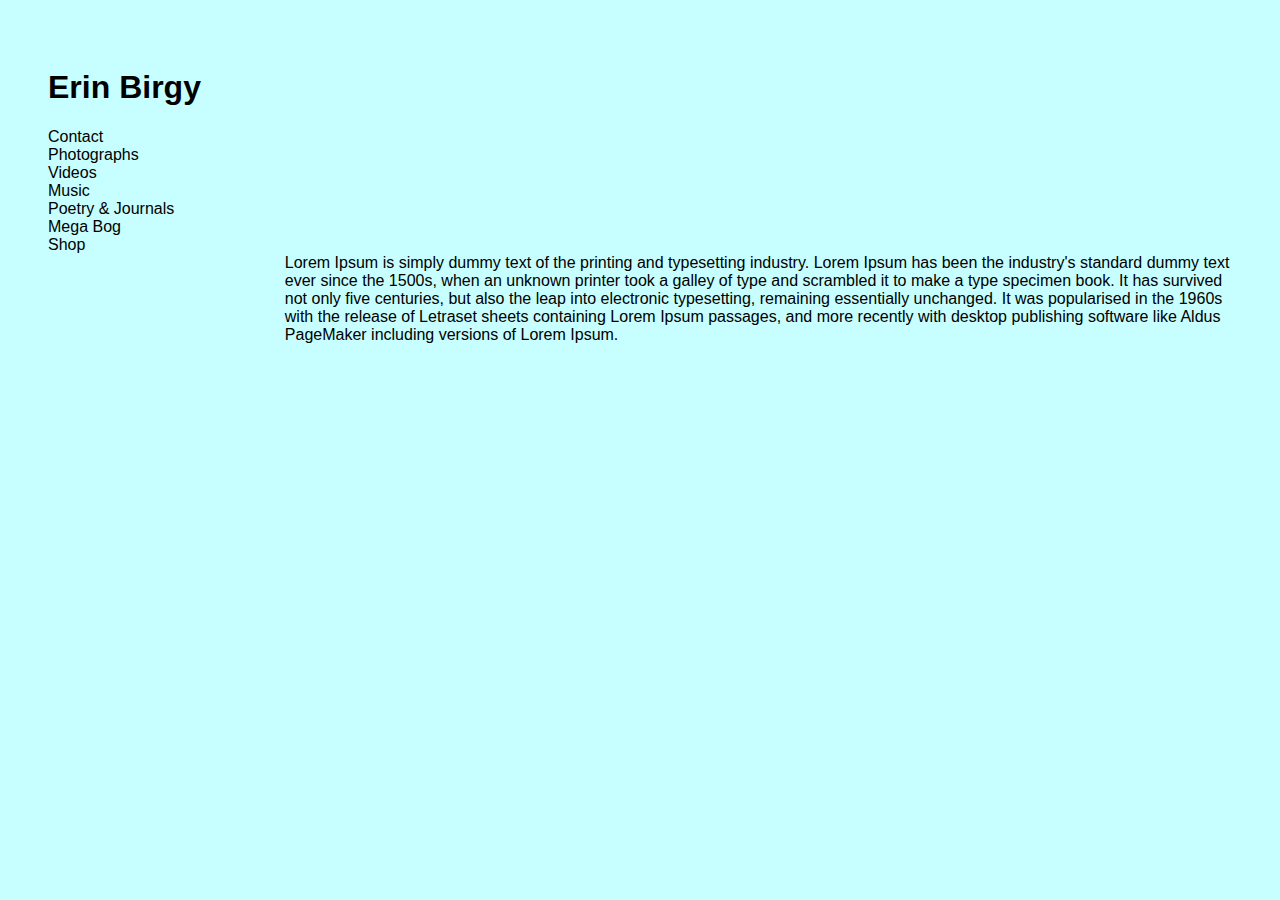
<file: index.html>
<!DOCTYPE html>
<html>
<head>
	<title></title>
	<link rel="stylesheet" type="text/css" href="css/style.css">

</head>



<body>



<div id="header">
<h1><a href="index.html">Erin Birgy</a></h1>
</div>

<div id="nav">
<ul>
<li><a href="contact.html">Contact</a></li>
<li><a href="photographs.html">Photographs</a></li>
<li><a href="videos.html">Videos</a></li>
<li><a href="music.html">Music</a></li>
<li><a href="poetry-journals.html">Poetry & Journals</a></li>
<li><a href="megabog.html">Mega Bog</a></li>
<li><a href="shop.html">Shop</a></li>



</ul>

</div>

<div class="body-content">

<!-- edit in this area -->


Lorem Ipsum is simply dummy text of the printing and typesetting industry. Lorem Ipsum has been the industry's standard dummy text ever since the 1500s, when an unknown printer took a galley of type and scrambled it to make a type specimen book. It has survived not only five centuries, but also the leap into electronic typesetting, remaining essentially unchanged. It was popularised in the 1960s with the release of Letraset sheets containing Lorem Ipsum passages, and more recently with desktop publishing software like Aldus PageMaker including versions of Lorem Ipsum.



<!-- edit in this area -->

</div>



<div id="footer">

</div>

</body>
</html>
</file>
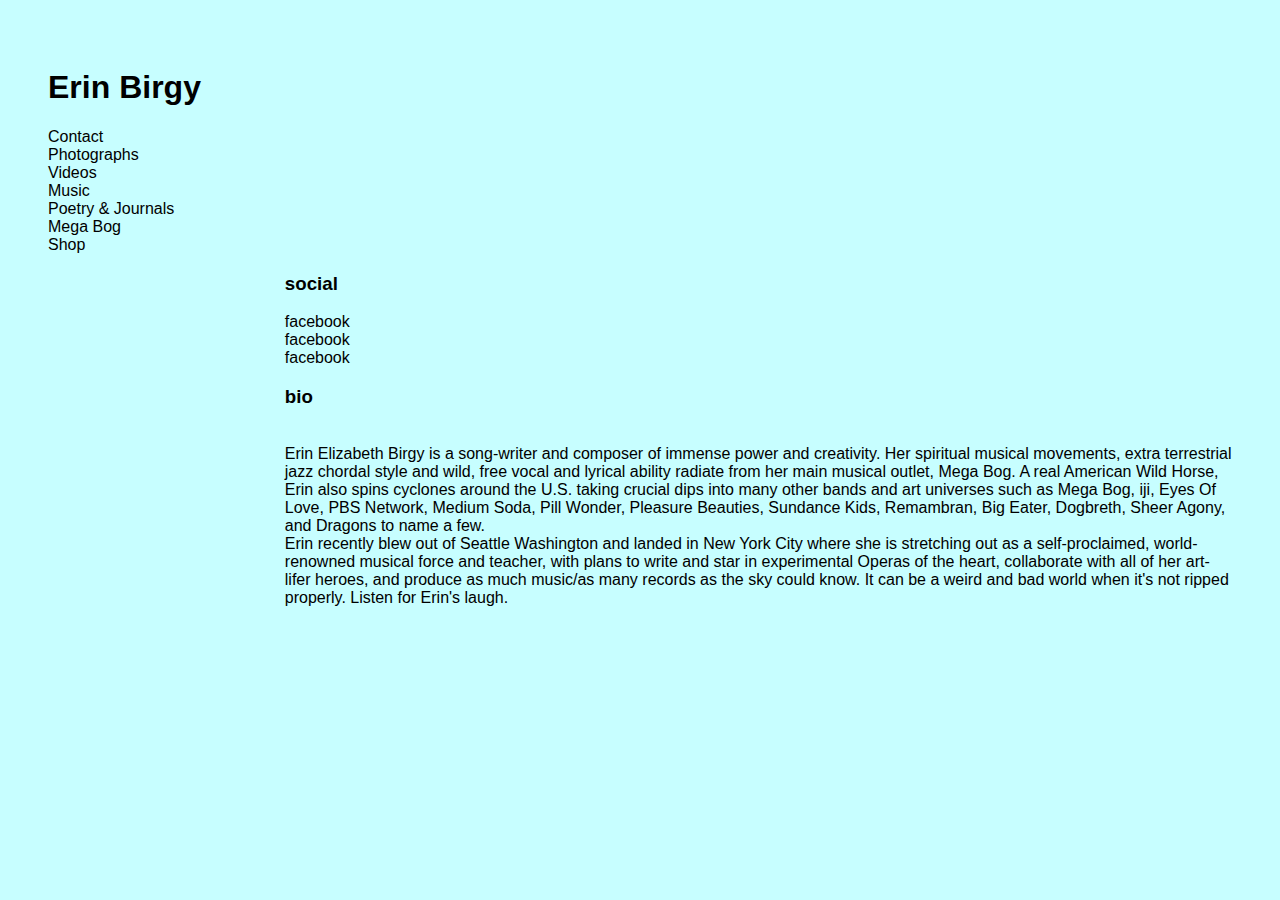
<file: contact.html>
<!DOCTYPE html>
<html>
<head>
	<title></title>
	<link rel="stylesheet" type="text/css" href="css/style.css">

</head>



<body>



<div id="header">

<h1><a href="index.html">Erin Birgy</a></h1>
</div>

<div id="nav">
<ul>
<li><a href="contact.html">Contact</a></li>
<li><a href="photographs.html">Photographs</a></li>
<li><a href="videos.html">Videos</a></li>
<li><a href="music.html">Music</a></li>
<li><a href="poetry-journals.html">Poetry & Journals</a></li>
<li><a href="megabog.html">Mega Bog</a></li>
<li><a href="shop.html">Shop</a></li>



</ul>

</div>

<div class="body-content">

<!-- edit in this area -->
<h3>social</h3>
<a href="">facebook</a><br>
<a href="">facebook</a><br>
<a href="">facebook</a><br>

<h3>bio</h3>

<br>
Erin Elizabeth Birgy is a song-writer and composer of immense power and creativity. Her spiritual musical movements, extra terrestrial jazz chordal style and wild, free vocal and lyrical ability radiate from her main musical outlet, Mega Bog. A real American Wild Horse, Erin also spins cyclones around the U.S. taking crucial dips into many other bands and art universes such as Mega Bog, iji, Eyes Of Love, PBS Network, Medium Soda, Pill Wonder, Pleasure Beauties, Sundance Kids, Remambran, Big Eater, Dogbreth, Sheer Agony, and Dragons to name a few. 
<br>
Erin recently blew out of Seattle Washington and landed in New York City where she is stretching out as a self-proclaimed, world-renowned musical force and teacher, with plans to write and star in experimental Operas of the heart, collaborate with all of her art-lifer heroes, and produce as much music/as many records as the sky could know. It can be a weird and bad world when it's not ripped properly. Listen for Erin's laugh.


<!-- edit in this area -->

</div>



<div id="footer">

</div>

</body>
</html>
</file>
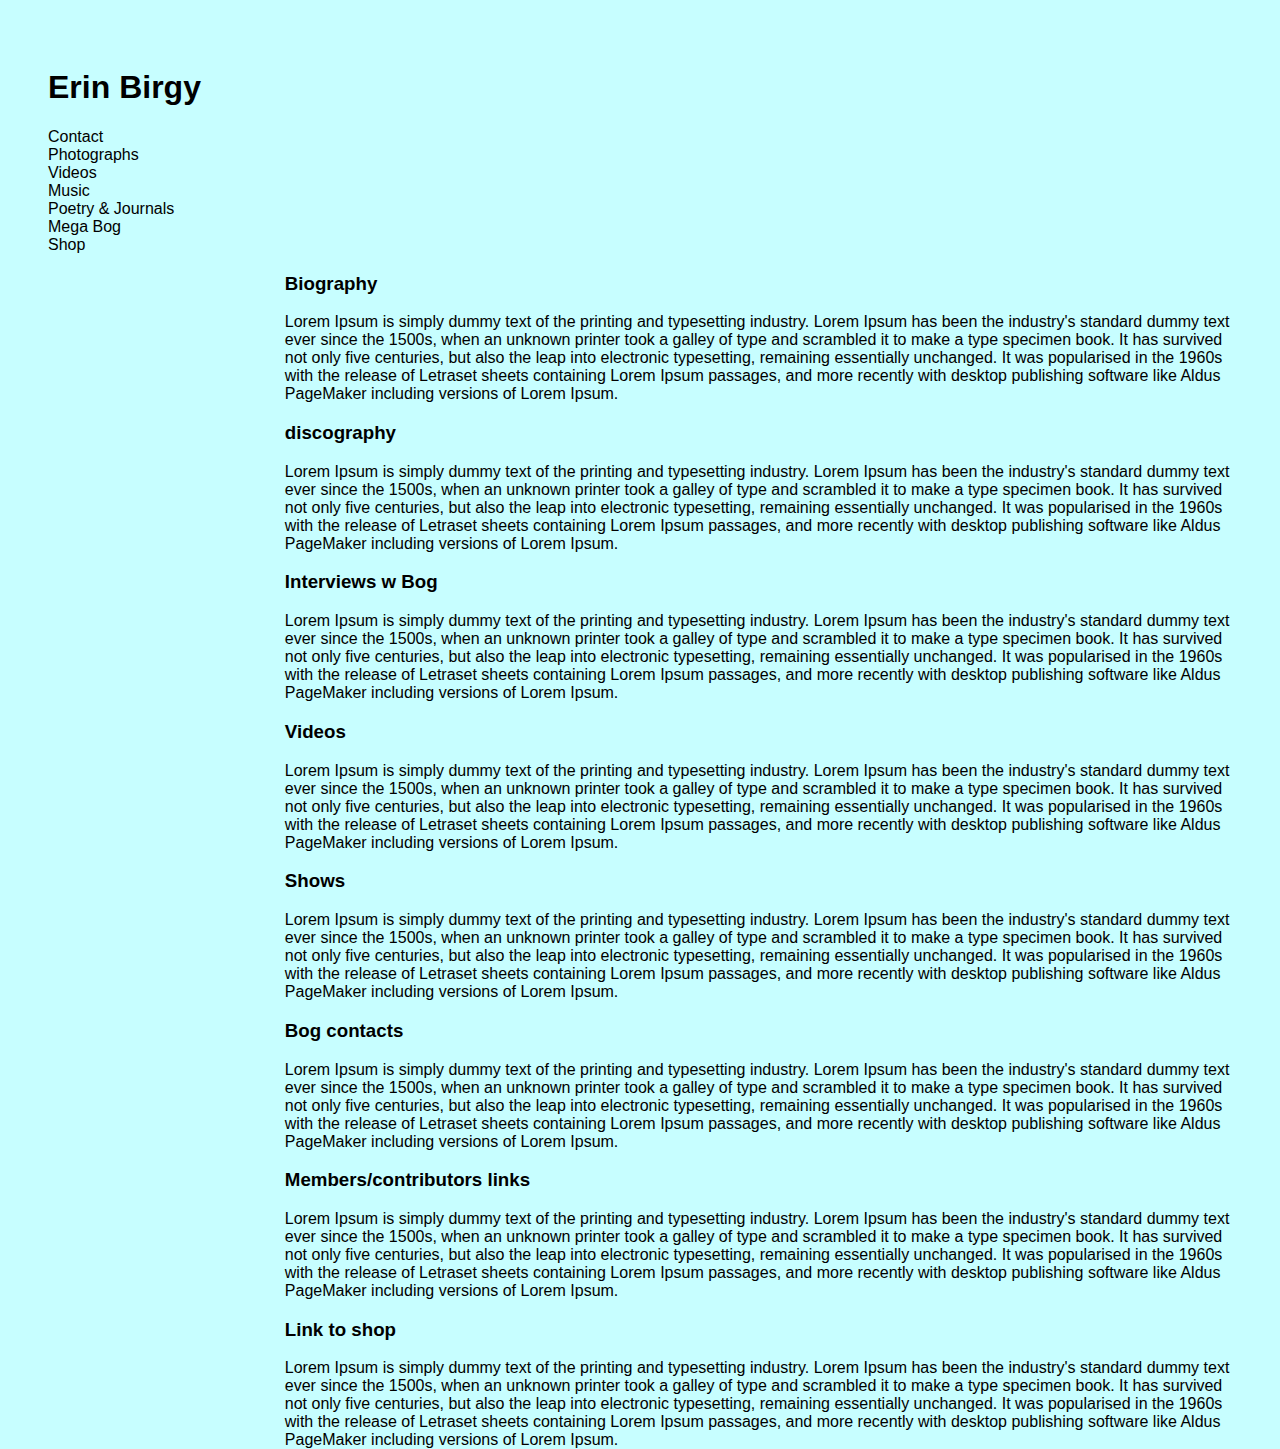
<file: megabog.html>
<!DOCTYPE html>
<html>
<head>
	<title></title>
	<link rel="stylesheet" type="text/css" href="css/style.css">

</head>



<body>



<div id="header">
<h1><a href="index.html">Erin Birgy</a></h1>
</div>

<div id="nav">
<ul>
<li><a href="contact.html">Contact</a></li>
<li><a href="photographs.html">Photographs</a></li>
<li><a href="videos.html">Videos</a></li>
<li><a href="music.html">Music</a></li>
<li><a href="poetry-journals.html">Poetry & Journals</a></li>
<li><a href="megabog.html">Mega Bog</a></li>
<li><a href="shop.html">Shop</a></li>



</ul>

</div>

<div class="body-content">

<!-- edit in this area -->

<h3>Biography</h3> 
Lorem Ipsum is simply dummy text of the printing and typesetting industry. Lorem Ipsum has been the industry's standard dummy text ever since the 1500s, when an unknown printer took a galley of type and scrambled it to make a type specimen book. It has survived not only five centuries, but also the leap into electronic typesetting, remaining essentially unchanged. It was popularised in the 1960s with the release of Letraset sheets containing Lorem Ipsum passages, and more recently with desktop publishing software like Aldus PageMaker including versions of Lorem Ipsum.
<h3>discography</h3>
Lorem Ipsum is simply dummy text of the printing and typesetting industry. Lorem Ipsum has been the industry's standard dummy text ever since the 1500s, when an unknown printer took a galley of type and scrambled it to make a type specimen book. It has survived not only five centuries, but also the leap into electronic typesetting, remaining essentially unchanged. It was popularised in the 1960s with the release of Letraset sheets containing Lorem Ipsum passages, and more recently with desktop publishing software like Aldus PageMaker including versions of Lorem Ipsum.
<h3>Interviews w Bog</h3>
Lorem Ipsum is simply dummy text of the printing and typesetting industry. Lorem Ipsum has been the industry's standard dummy text ever since the 1500s, when an unknown printer took a galley of type and scrambled it to make a type specimen book. It has survived not only five centuries, but also the leap into electronic typesetting, remaining essentially unchanged. It was popularised in the 1960s with the release of Letraset sheets containing Lorem Ipsum passages, and more recently with desktop publishing software like Aldus PageMaker including versions of Lorem Ipsum.
<h3>Videos</h3> 
Lorem Ipsum is simply dummy text of the printing and typesetting industry. Lorem Ipsum has been the industry's standard dummy text ever since the 1500s, when an unknown printer took a galley of type and scrambled it to make a type specimen book. It has survived not only five centuries, but also the leap into electronic typesetting, remaining essentially unchanged. It was popularised in the 1960s with the release of Letraset sheets containing Lorem Ipsum passages, and more recently with desktop publishing software like Aldus PageMaker including versions of Lorem Ipsum.
<h3>Shows</h3>
Lorem Ipsum is simply dummy text of the printing and typesetting industry. Lorem Ipsum has been the industry's standard dummy text ever since the 1500s, when an unknown printer took a galley of type and scrambled it to make a type specimen book. It has survived not only five centuries, but also the leap into electronic typesetting, remaining essentially unchanged. It was popularised in the 1960s with the release of Letraset sheets containing Lorem Ipsum passages, and more recently with desktop publishing software like Aldus PageMaker including versions of Lorem Ipsum.
<h3>Bog contacts</h3> 
Lorem Ipsum is simply dummy text of the printing and typesetting industry. Lorem Ipsum has been the industry's standard dummy text ever since the 1500s, when an unknown printer took a galley of type and scrambled it to make a type specimen book. It has survived not only five centuries, but also the leap into electronic typesetting, remaining essentially unchanged. It was popularised in the 1960s with the release of Letraset sheets containing Lorem Ipsum passages, and more recently with desktop publishing software like Aldus PageMaker including versions of Lorem Ipsum.
<h3>Members/contributors links</h3> 
Lorem Ipsum is simply dummy text of the printing and typesetting industry. Lorem Ipsum has been the industry's standard dummy text ever since the 1500s, when an unknown printer took a galley of type and scrambled it to make a type specimen book. It has survived not only five centuries, but also the leap into electronic typesetting, remaining essentially unchanged. It was popularised in the 1960s with the release of Letraset sheets containing Lorem Ipsum passages, and more recently with desktop publishing software like Aldus PageMaker including versions of Lorem Ipsum.
<h3>Link to shop</h3>
Lorem Ipsum is simply dummy text of the printing and typesetting industry. Lorem Ipsum has been the industry's standard dummy text ever since the 1500s, when an unknown printer took a galley of type and scrambled it to make a type specimen book. It has survived not only five centuries, but also the leap into electronic typesetting, remaining essentially unchanged. It was popularised in the 1960s with the release of Letraset sheets containing Lorem Ipsum passages, and more recently with desktop publishing software like Aldus PageMaker including versions of Lorem Ipsum.





<!-- edit in this area -->

</div>



<div id="footer">

</div>

</body>
</html>
</file>
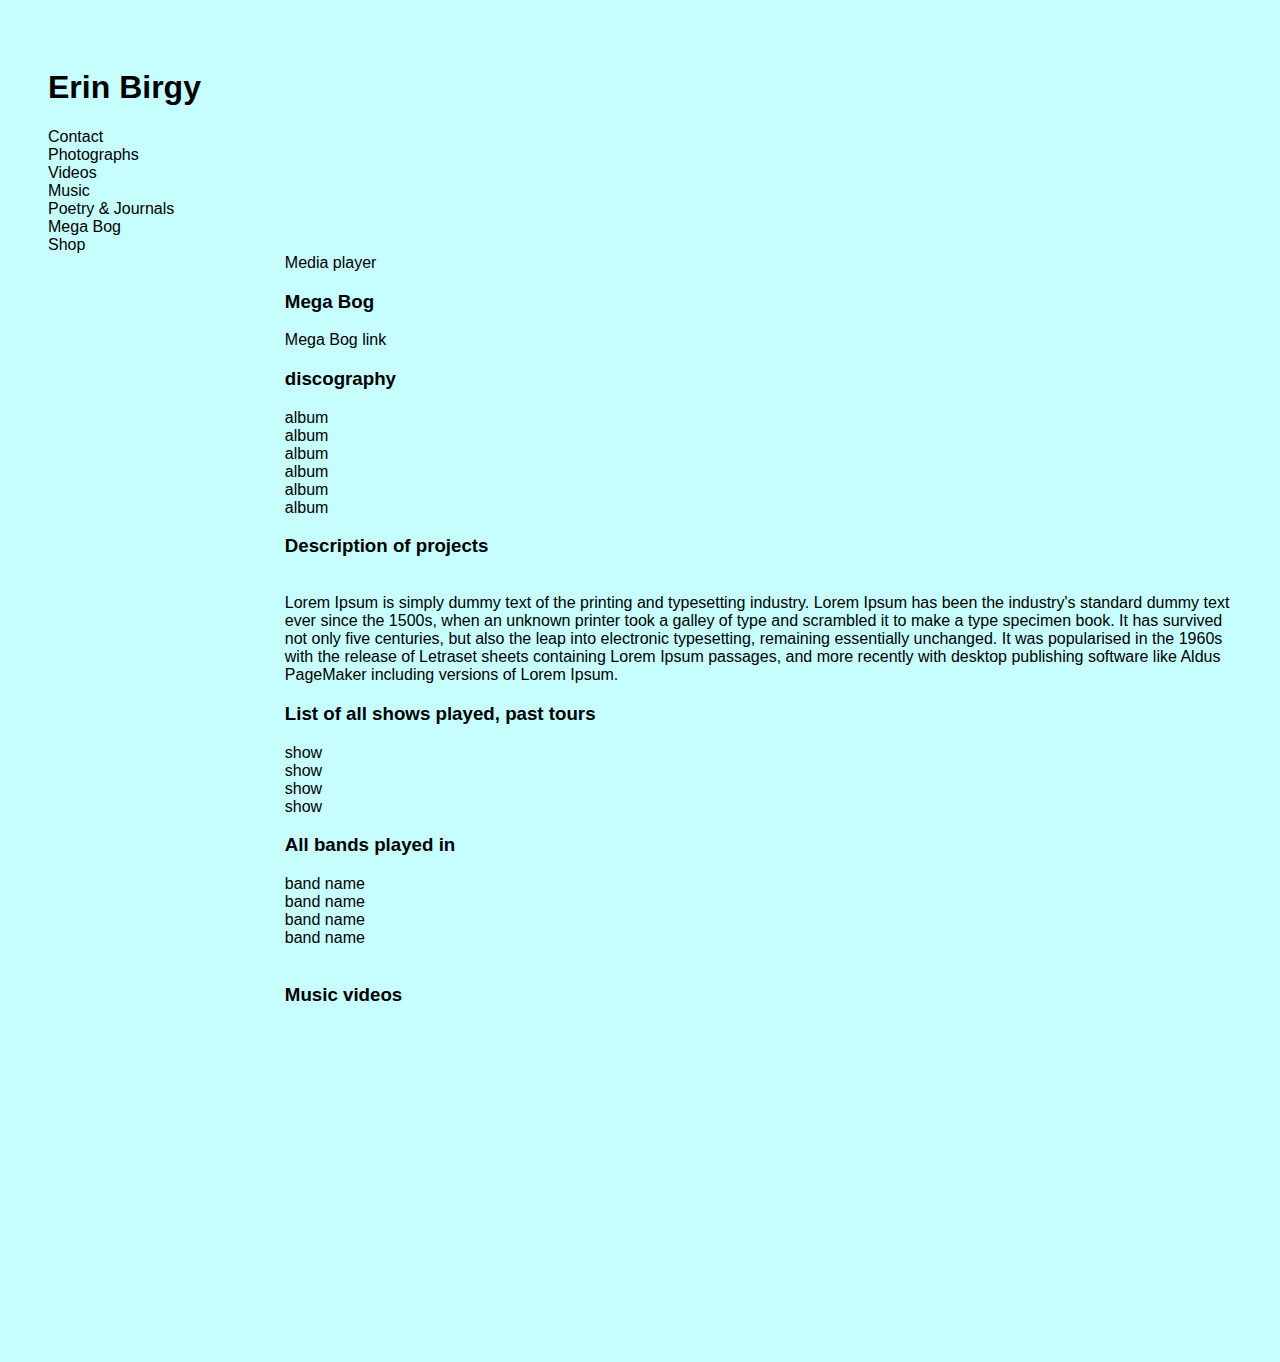
<file: music.html>
<!DOCTYPE html>
<html>
<head>
	<title></title>
	<link rel="stylesheet" type="text/css" href="css/style.css">

</head>



<body>



<div id="header">
<h1><a href="index.html">Erin Birgy</a></h1>
</div>

<div id="nav">
<ul>
<li><a href="contact.html">Contact</a></li>
<li><a href="photographs.html">Photographs</a></li>
<li><a href="videos.html">Videos</a></li>
<li><a href="music.html">Music</a></li>
<li><a href="poetry-journals.html">Poetry & Journals</a></li>
<li><a href="megabog.html">Mega Bog</a></li>
<li><a href="shop.html">Shop</a></li>



</ul>

</div>

<div class="body-content">

<!-- edit in this area -->


Media player


<h3>Mega Bog</h3>
<a href="">Mega Bog link</a><br>

<h3>discography</h3>

<ul>
	<li>album</li>
	<li>album</li>
	<li>album</li>
	<li>album</li>
	<li>album</li>
	<li>album</li>
</ul>


<h3>Description of projects</h3>

<br>


Lorem Ipsum is simply dummy text of the printing and typesetting industry. Lorem Ipsum has been the industry's standard dummy text ever since the 1500s, when an unknown printer took a galley of type and scrambled it to make a type specimen book. It has survived not only five centuries, but also the leap into electronic typesetting, remaining essentially unchanged. It was popularised in the 1960s with the release of Letraset sheets containing Lorem Ipsum passages, and more recently with desktop publishing software like Aldus PageMaker including versions of Lorem Ipsum.


<h3>List of all shows played, past tours</h3> 

<ul>
	<li>show</li>
	<li>show</li>
	<li>show</li>
	<li>show</li>

</ul>

<h3>All bands played in</h3>

<ul>
	<li>band name</li>
	<li>band name</li>
	<li>band name</li>
	<li>band name</li>

</ul>
<br>

<h3>Music videos </h3>
<br>
<iframe width="560" height="315" src="https://www.youtube.com/embed/cQy0Zmg-cnw" frameborder="0" allowfullscreen></iframe>



<!-- edit in this area -->

</div>



<div id="footer">

</div>

</body>
</html>
</file>
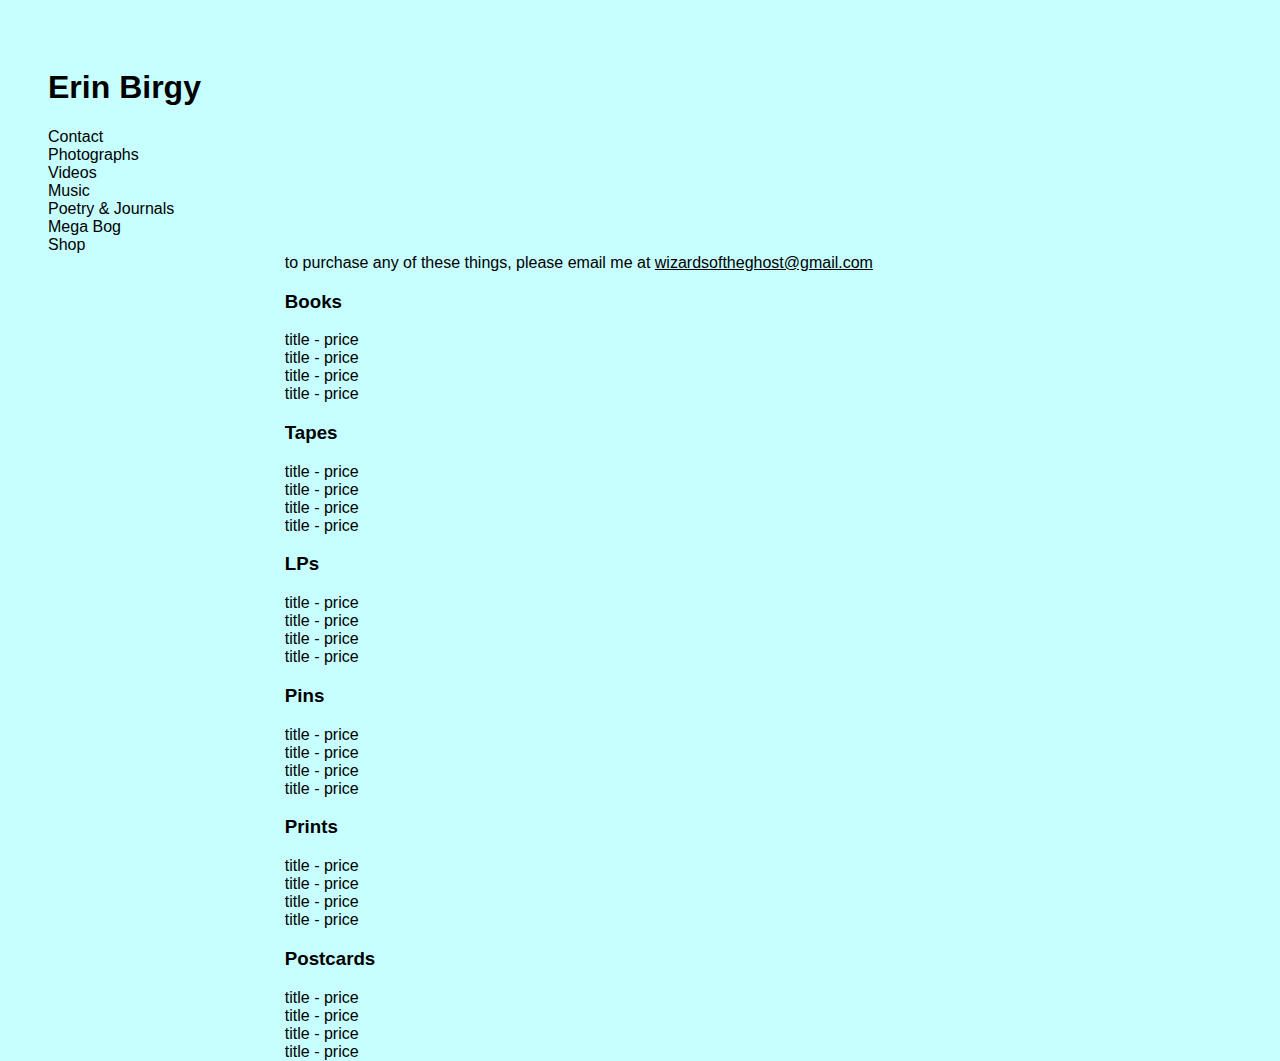
<file: shop.html>
<!DOCTYPE html>
<html>
<head>
	<title></title>
	<link rel="stylesheet" type="text/css" href="css/style.css">

</head>



<body>



<div id="header">
<h1><a href="index.html">Erin Birgy</a></h1>
</div>

<div id="nav">
<ul>
<li><a href="contact.html">Contact</a></li>
<li><a href="photographs.html">Photographs</a></li>
<li><a href="videos.html">Videos</a></li>
<li><a href="music.html">Music</a></li>
<li><a href="poetry-journals.html">Poetry & Journals</a></li>
<li><a href="megabog.html">Mega Bog</a></li>
<li><a href="shop.html">Shop</a></li>



</ul>

</div>

<div class="body-content">

<!-- edit in this area -->

to purchase any of these things, please email me at <u><a href="mailto:wizardsoftheghost@gmail.com">wizardsoftheghost@gmail.com</a></u>

<h3>Books</h3>

title - price<br>
title - price<br>
title - price<br>
title - price<br>	

<h3>Tapes</h3>

title - price<br>
title - price<br>
title - price<br>
title - price<br>	

<h3>LPs</h3>

title - price<br>
title - price<br>
title - price<br>
title - price<br>	

<h3>Pins</h3>

title - price<br>
title - price<br>
title - price<br>
title - price<br>	

<h3>Prints</h3>

title - price<br>
title - price<br>
title - price<br>
title - price<br>	

<h3>Postcards</h3>

title - price<br>
title - price<br>
title - price<br>
title - price<br>	




<!-- edit in this area -->

</div>



<div id="footer">

</div>

</body>
</html>
</file>
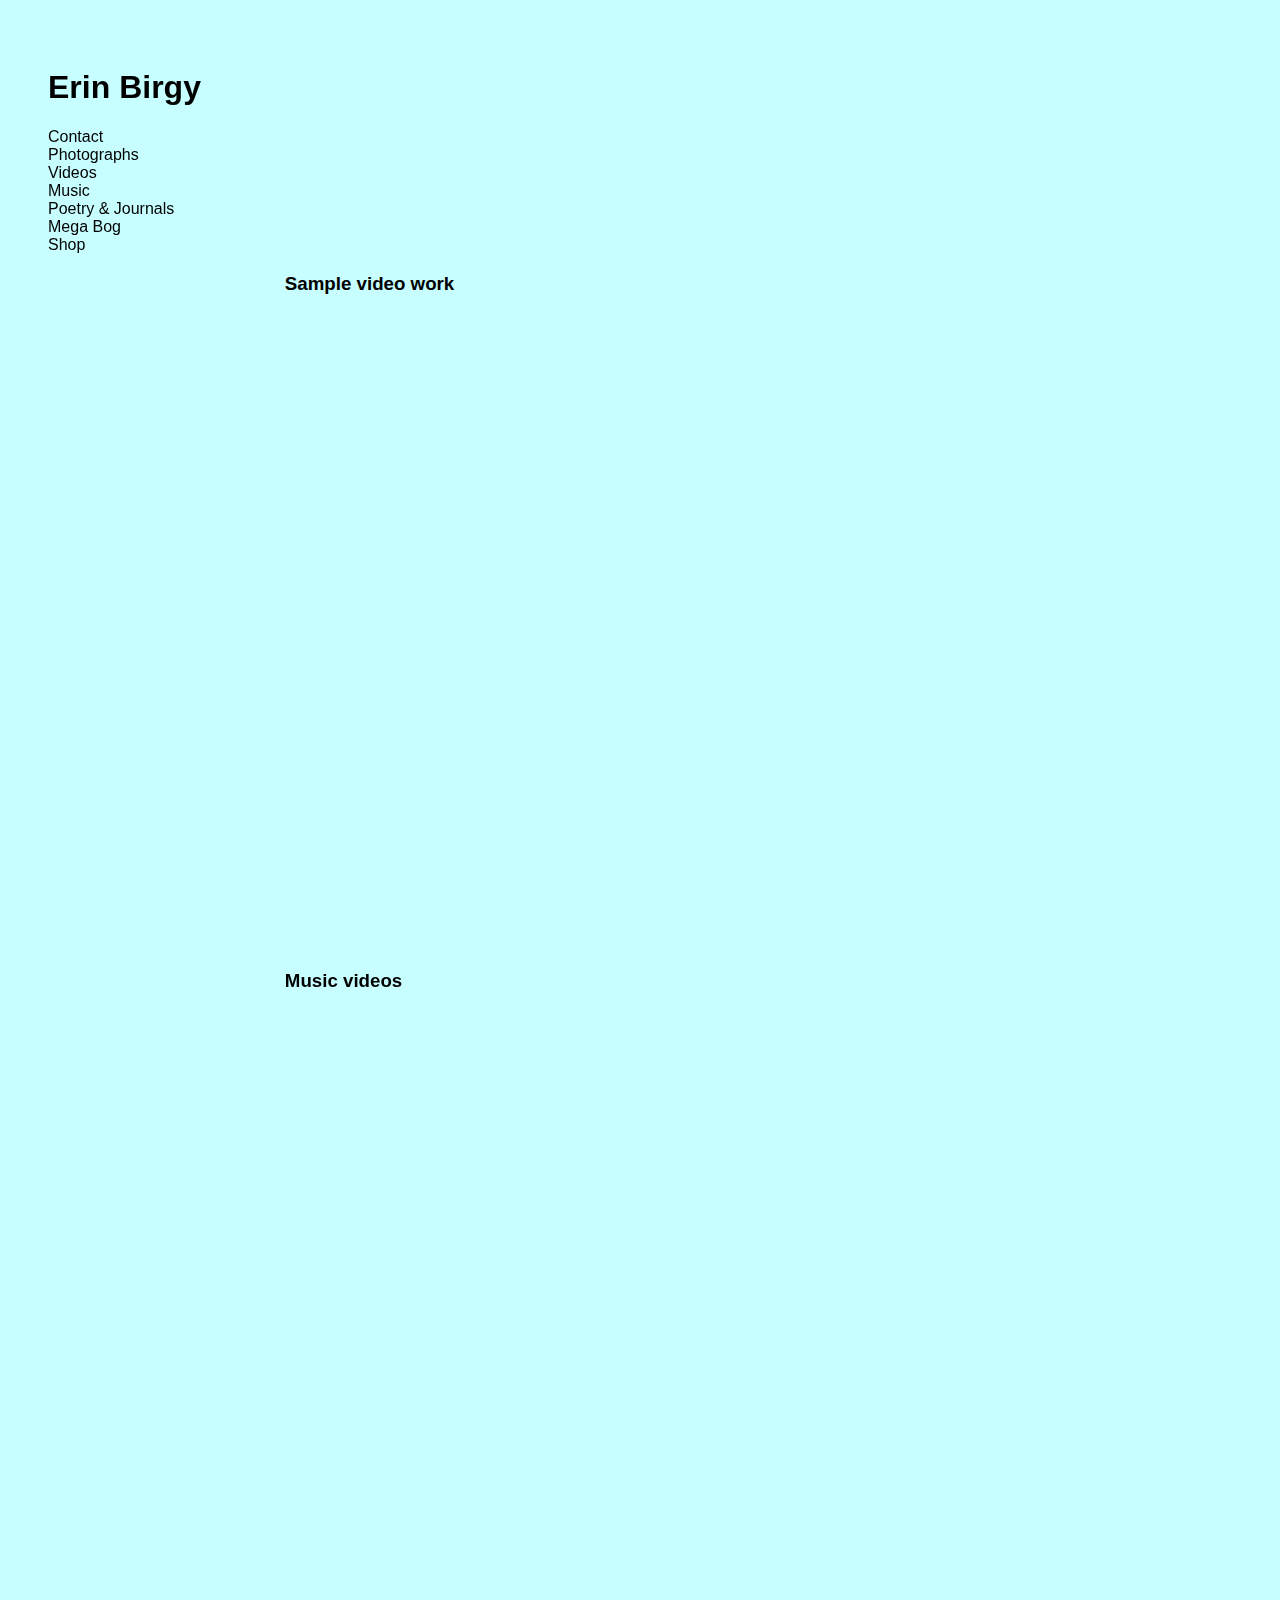
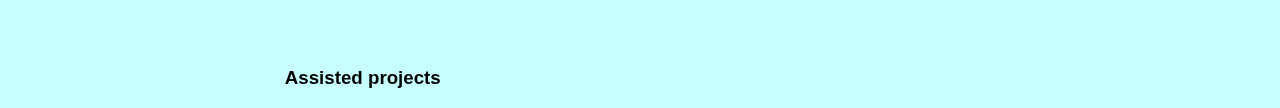
<file: videos.html>
<!DOCTYPE html>
<html>
<head>
	<title></title>
	<link rel="stylesheet" type="text/css" href="css/style.css">

</head>



<body>



<div id="header">
<h1><a href="index.html">Erin Birgy</a></h1>
</div>

<div id="nav">
<ul>
<li><a href="contact.html">Contact</a></li>
<li><a href="photographs.html">Photographs</a></li>
<li><a href="videos.html">Videos</a></li>
<li><a href="music.html">Music</a></li>
<li><a href="poetry-journals.html">Poetry & Journals</a></li>
<li><a href="megabog.html">Mega Bog</a></li>
<li><a href="shop.html">Shop</a></li>



</ul>

</div>


<div class="body-content">

<!-- edit in this area -->


<h3>Sample video work</h3>

<iframe width="560" height="315" src="https://www.youtube.com/embed/cQy0Zmg-cnw" frameborder="0" allowfullscreen></iframe>
<br>
<iframe width="560" height="315" src="https://www.youtube.com/embed/cQy0Zmg-cnw" frameborder="0" allowfullscreen></iframe>
<br>
<h3>Music videos</h3>

<iframe width="560" height="315" src="https://www.youtube.com/embed/cQy0Zmg-cnw" frameborder="0" allowfullscreen></iframe>
<br>

<iframe width="560" height="315" src="https://www.youtube.com/embed/cQy0Zmg-cnw" frameborder="0" allowfullscreen></iframe>
<br>
<h3>Assisted projects</h3>




<!-- edit in this area -->

</div>


<div id="footer">

</div>

</body>
</html>
</file>
<file: css/style.css>
body{
	background: #c7feff;
	padding:40px;
	font-family: arial;
	font-weight: lighter;
	margin-bottom: 60px;
}

.body-content{
	width: 80%;
    float: right;
}

img{margin: 5px;width:300px;}

#nav ul, ul{
	list-style-type: none;
}

ul,li{margin: 0;padding:0;}

a{
	text-decoration: none;
	color:black;
}
</file>
